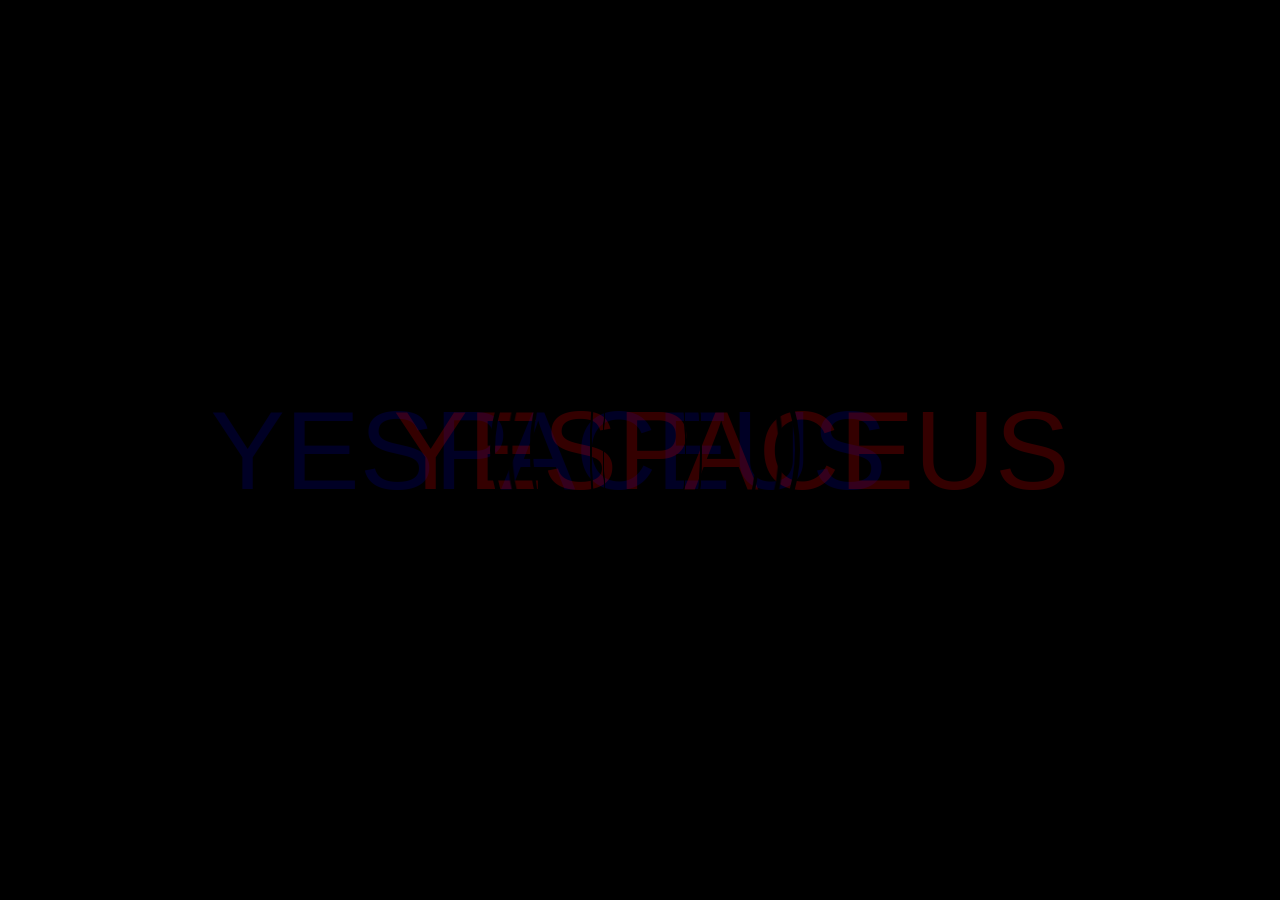
<file: logo.html>
<!DOCTYPE html>
<html lang="en">
<head>
    <meta charset="UTF-8">
    <meta http-equiv="X-UA-Compatible" content="IE=edge">
    <meta name="viewport" content="width=device-width, initial-scale=1.0">
    <title>Document</title>
    <link rel="stylesheet" href="style.css">
</head>
<body>
    <div class="container">
        <h1>YESPACEUS</h1>
        <h1 id="name2">YESPACEUS</h1>
        <h1 id="name3">YESPACEUS</h1>
        <div class="circle">
            <div></div>
            <div></div>
            <div></div>
            <div></div>
            <div></div>
        </div>
    </div>
</body>
</html>
</file>
<file: style.css>
body {
    background: black;
}

.container {
    height: 500px;
    width: 500px;
    position: absolute;
    margin: auto;
    left: 0;
    right: 0;
    top: 0;
    bottom: 0;
    display: flex;
    align-items: center;
    justify-content: center;
    perspective: 1000px;
    -webkit-perspective: 1000px;

}
.container h1 {
    position: absolute;
    font-size: 7rem;
    font-family: sans-serif;
    font-weight: 100;
}
#name2 {
    right: .21rem;
    color: rgba(0, 0, 255, 0.144);
}
#name3 {
    left: .21rem;
    color: rgba(255, 0, 0, 0.205);066
}

.circle {
    height: 300px;
    width: 300px;
    border: 5px solid rgba(255, 255, 255, 0);
    border-radius: 50%;
    transform-style: preserve-3d;
    -webkit-transform-style: preserve-3d;
    animation: rotate 6s infinite forwards;
}

@keyframes rotate {
    100% {
        transform: rotateY(360deg)
        rotateZ(360deg);
    }
}

.circle>div {
    height: 300px;
    width: 300px;
    border: 5px solid rgb(0, 0, 0);
    position: absolute;
    margin: auto;
    left: 0;
    right: 0;
    top: 0;
    bottom: 0;
    border-radius: 50%;

}

.circle>div:nth-child(1) {
    transform: rotateY(36deg);
}
.circle>div:nth-child(2) {
    transform: rotateY(72deg);
}
.circle>div:nth-child(3) {
    transform: rotateY(108deg);
}
.circle>div:nth-child(4) {
    transform: rotateY(144deg);
}
.circle>div:nth-child(5) {
    transform: rotateY(180deg);
}
</file>
